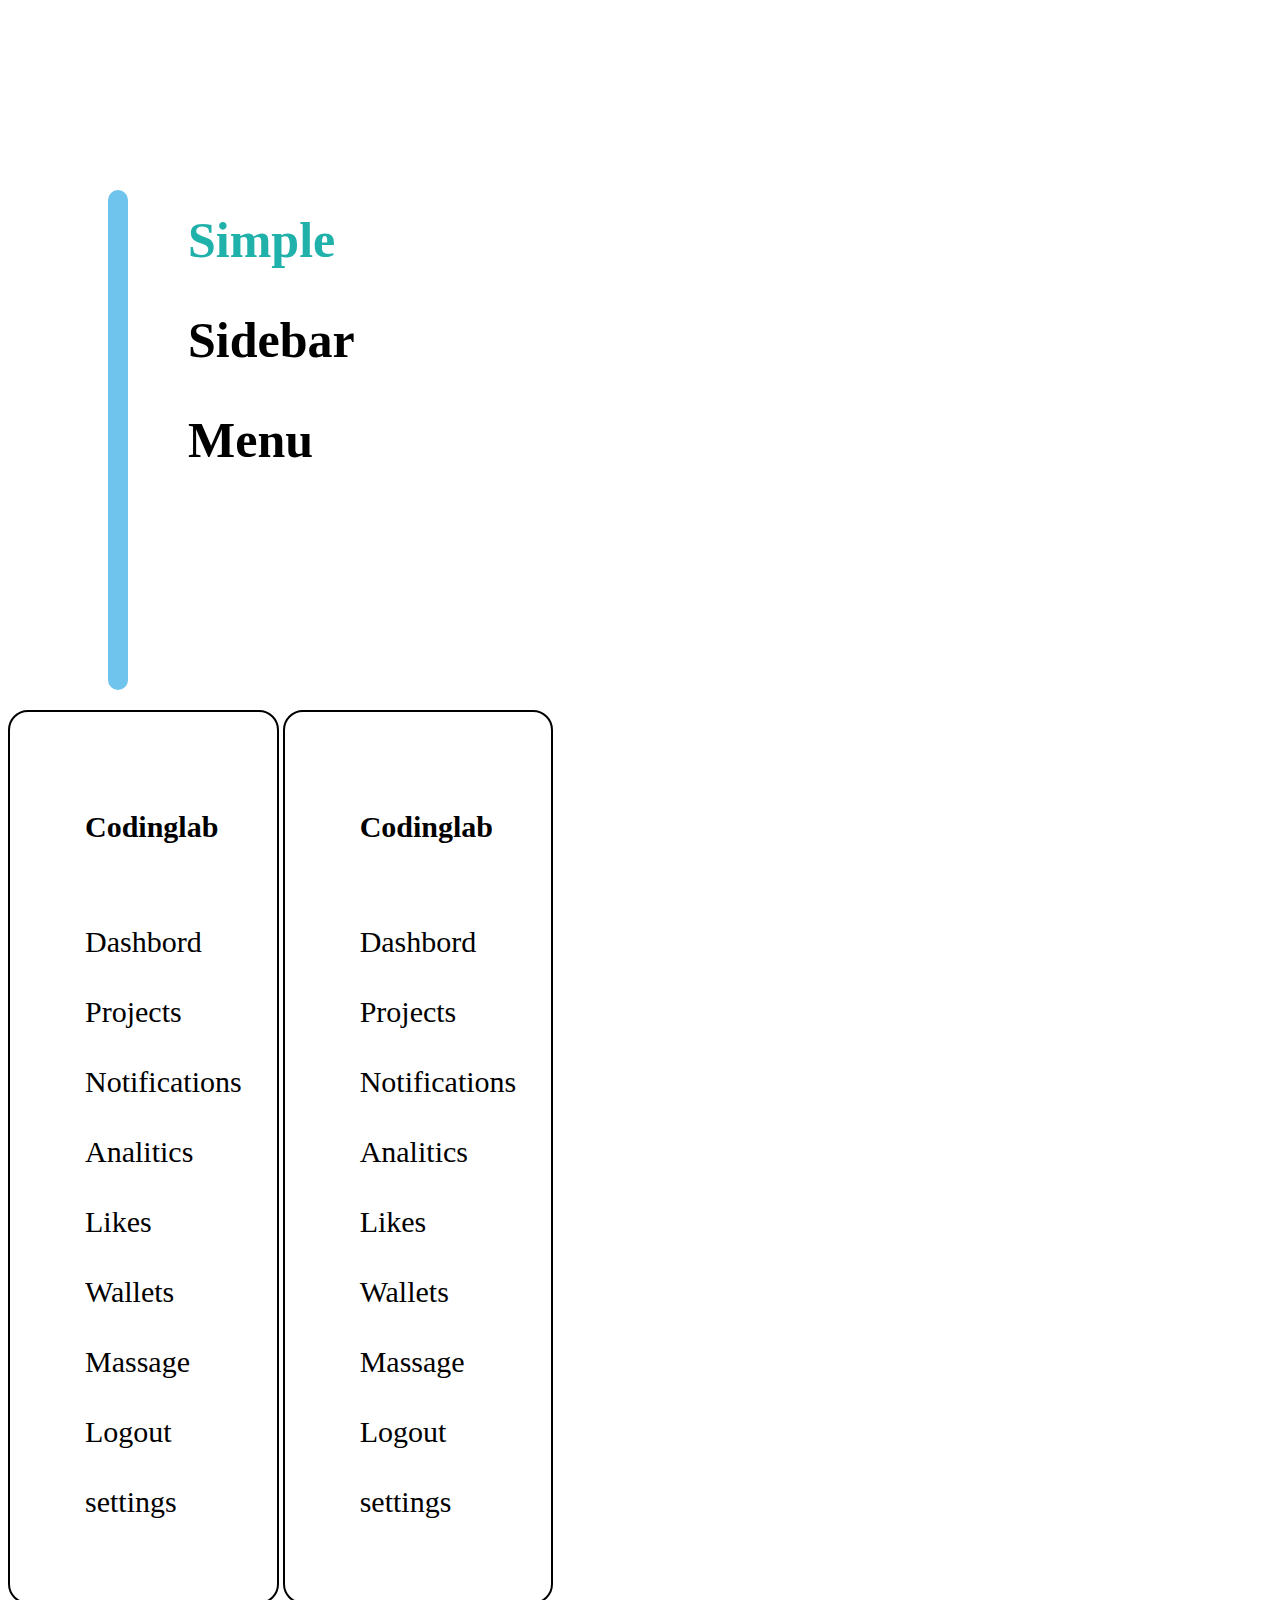
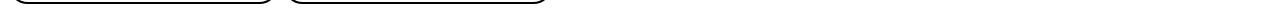
<file: Assignment04/index.html>
<html lang="en">
<head>
    <meta charset="UTF-8">
    <meta name="viewport" content="width=device-width, initial-scale=1.0">
    <title>Document</title>
    <link rel="stylesheet" href="style.css">
    <link rel="stylesheet" href="https://cdnjs.cloudflare.com/ajax/libs/font-awesome/6.5.1/css/all.min.css" integrity="sha512-DTOQO9RWCH3ppGqcWaEA1BIZOC6xxalwEsw9c2QQeAIftl+Vegovlnee1c9QX4TctnWMn13TZye+giMm8e2LwA==" crossorigin="anonymous" referrerpolicy="no-referrer" />
</head>
<body>
   <p class="main">
    <div>
        <h1><span>Simple</span> Sidebar Menu</h1>
    </div>
     <section>
            <h1 class="h1">Codinglab</h1>
            <ul>
                <li><i class="fa-sharp fa-regular fa-house"></i> Dashbord</li>
                <li><i class="fa-regular fa-grid-2"></i> Projects</li>
                <li><i class="fa-regular fa-bell"></i> Notifications</li>
                <li> <i class="fa-regular fa-chart-pie"></i> Analitics</li>
                <li><i class="fa-regular fa-heart"></i> Likes</li>
                <li><i class="fa-duotone fa-wallet"></i> Wallets</li>
                <li><i class="fa-regular fa-message-dots"></i> Massage</li>
                <li><i class="fa-regular fa-right-from-bracket"></i> Logout</li>
                <li><i class="fa-regular fa-gear"></i> settings</li>
            </ul>
     </section>
     <section>
        <h1 class="h1">Codinglab</h1>
        <ul>
            <li><i class="fa-sharp fa-regular fa-house"></i> Dashbord</li>
            <li><i class="fa-regular fa-grid-2"></i> Projects</li>
            <li><i class="fa-regular fa-bell"></i> Notifications</li>
            <li> <i class="fa-regular fa-chart-pie"></i> Analitics</li>
            <li><i class="fa-regular fa-heart"></i> Likes</li>
            <li><i class="fa-duotone fa-wallet"></i> Wallets</li>
            <li><i class="fa-regular fa-message-dots"></i> Massage</li>
            <li><i class="fa-regular fa-right-from-bracket"></i> Logout</li>
            <li><i class="fa-regular fa-gear"></i> settings</li>
        </ul>
 </section>
</p> 
</body>
</html>
</file>
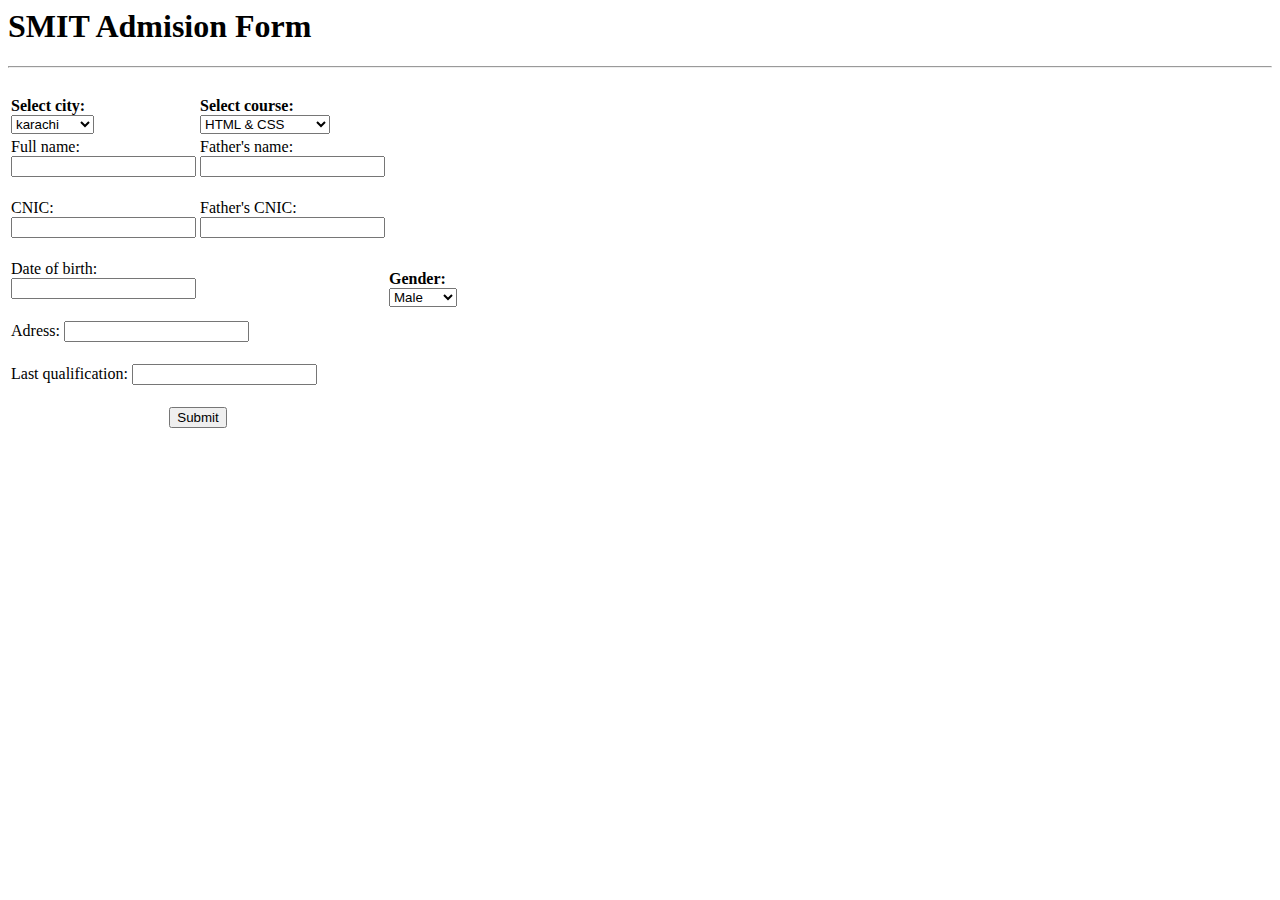
<file: Assignment_03/index.html>
<html lang="en">
<head>
    <meta charset="UTF-8">
    <meta name="viewport" content="width=device-width, initial-scale=1.0">
    <title>Form</title>
</head>
<body>
    <h1>SMIT Admision Form</h1><hr><br>
<form> 
    <table width="100">
    <tr>
    <td> <p><b>Select city:</b><br>
        <select name="cities"  >
         <option value="karachi">karachi</option>
         <option value="hydrabad">hydrabad</option>
         <option value="islamabad">islamabad</option>
         <option value="Sakkar">Sakkar</option>
         </select>
        </p></td>
    <td ><p><b>Select course:</b><br>
        <select name="courses" >
         <option value="HTML&CSS">HTML & CSS</option>
         <option value="Javascript">Javascript</option>
         <option value="react">react</option>
         <option value="Graphicdesigning">Graphic designing</option>
         </select>
        </p></td>
</tr>
<tr>
    <td><label for="Fullname">Full name:</label>
        <input type="text" name="Fullname"
         required="required" /></title><br /><br></td>

    <td> <label for="Father">Father's name:</label>
        <input type="text" name="Father"
         required="required" /></title><br /><br></td>
</tr>
<tr>
    <td><label for="CNIC">CNIC:</label>
        <input type="number" name="CNIC"
         required="required" /></title><br /><br /></td>
    <td> <label for="FatherCNIC">Father's CNIC:</label>
        <input type="number" name="FatherCNIC"
         required="required" /></title><br /><br /> </td>
</tr>
<tr>
    <td>  <label for="Dateofbirth">Date of birth:</label>
        <input type="number" name="Dateofbirth"
         required="required" /></title><br /><br /></td>
    <td>
        <td><p><b>Gender:</b><br>
    <select name="Gender" >
        <option value="Male">Male</option>
        <option value="Female">Female</option>
        <option value="Custom">Custom</option>
    </select>
    </p></td>
    

</tr>
<tr>
    <td colspan="2"><label for="Adress">Adress:</label>
    <input type="text" name="Adress"
    ><br /><br /></td>
</tr>
<tr>
    <td colspan="2"><label for="Lastqualification">Last qualification:</label>
    <input type="text" name="Lastqualification"
     required="required" /></title><br /><br /></td>
</tr>
<tr>
    <th colspan="2"> <input type="submit" name="submit"></th>
</tr>

</table>
</form>

</body>
</html>
</file>
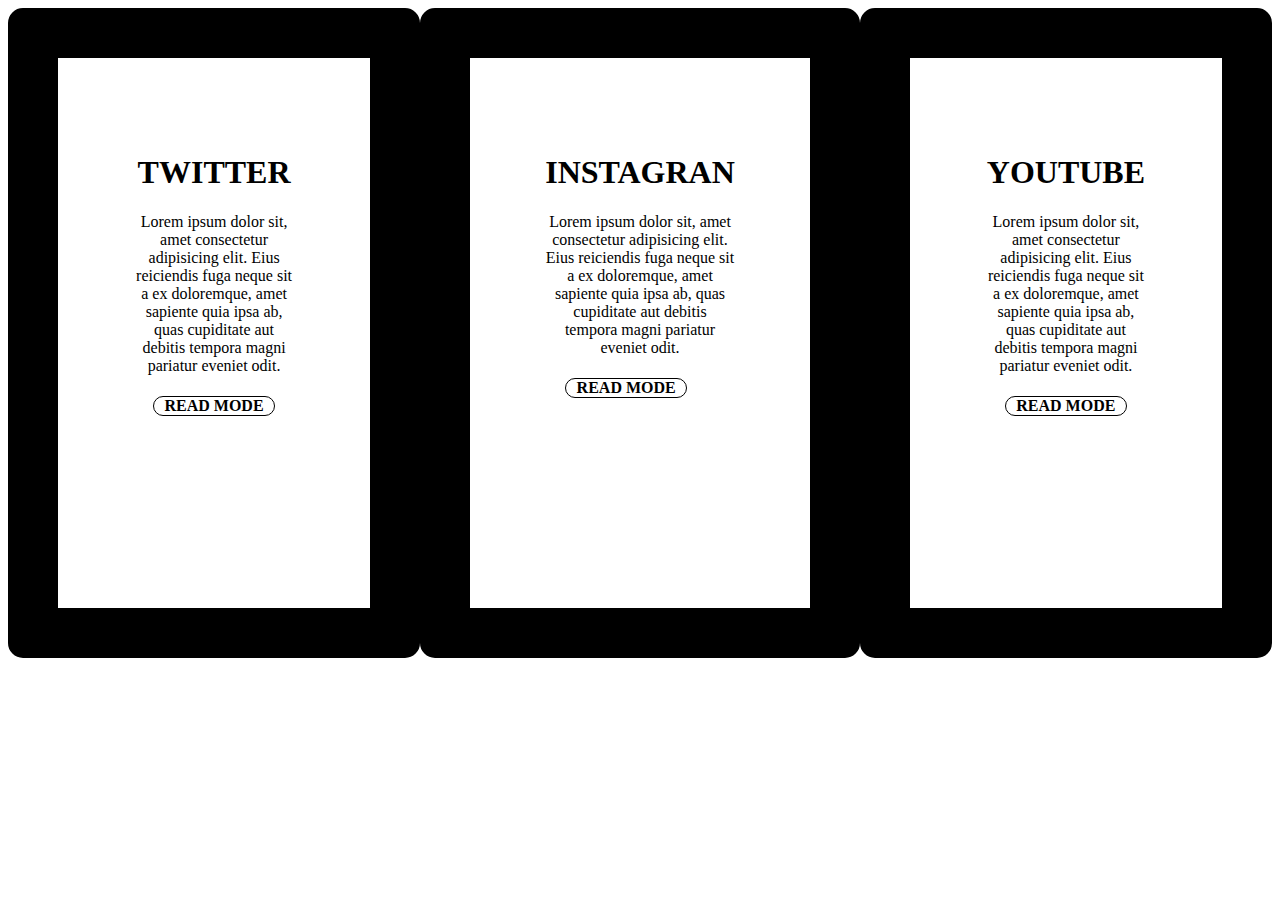
<file: Asssignment_05/index.html>
<html lang="en">
<head>
    <meta charset="UTF-8">
    <meta name="viewport" content="width=device-width, initial-scale=1.0">
    <title>Document</title>
    <link rel="stylesheet" href="style.css">
    <link rel="stylesheet" href="https://cdnjs.cloudflare.com/ajax/libs/font-awesome/6.5.1/css/all.min.css" integrity="sha512-DTOQO9RWCH3ppGqcWaEA1BIZOC6xxalwEsw9c2QQeAIftl+Vegovlnee1c9QX4TctnWMn13TZye+giMm8e2LwA==" crossorigin="anonymous" referrerpolicy="no-referrer" />
</head>
<body>
   <main>
    <div>
       <span><h1><i class="fa-brands fa-twitter"></i></h1></span>
        <h1> TWITTER</h1>
        <p>Lorem ipsum dolor sit, amet consectetur adipisicing elit.
            Eius reiciendis fuga neque sit a ex doloremque, amet sapiente quia ipsa ab,
            quas cupiditate aut debitis tempora magni pariatur eveniet odit.</p>
        <h4>READ MODE</h4>
    </div>
    <div>
        <span><h1><i class="fa-brands fa-instagram"></i></h1></span>
         <h1>INSTAGRAN</h1>
         <p>Lorem ipsum dolor sit, amet consectetur adipisicing elit.
             Eius reiciendis fuga neque sit a ex doloremque, amet sapiente quia ipsa ab,
             quas cupiditate aut debitis tempora magni pariatur eveniet odit.</p>
         <h4>READ MODE</h4>
     </div>
     <div>
        <span> <h1><i class="fa-brands fa-youtube"></i></h1></span>
         <h1> YOUTUBE</h1>
         <p>Lorem ipsum dolor sit, amet consectetur adipisicing elit.
             Eius reiciendis fuga neque sit a ex doloremque, amet sapiente quia ipsa ab,
             quas cupiditate aut debitis tempora magni pariatur eveniet odit.</p>
         <h4>READ MODE</h4>
     </div>
   
   </main> 
</body>
</html>
</file>
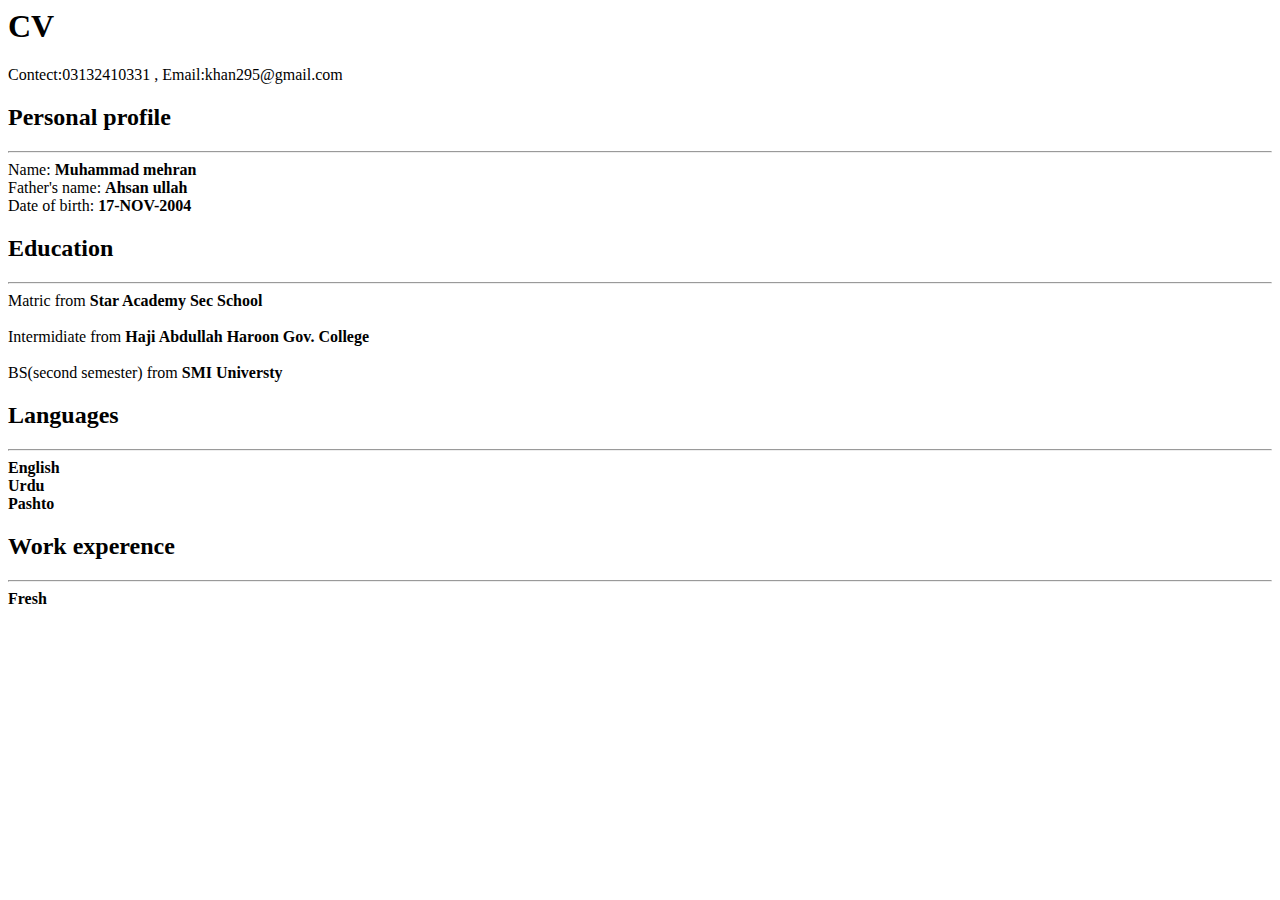
<file: assignment01.html>
<html>
<head>
<title> ASSIGNMENT # 01 </title>
</head>
<body> 
<p>
    <h1>CV</h1>
    Contect:03132410331 , Email:khan295@gmail.com
</p>

<p>
    <h2> Personal profile</h2>
    <hr/>
    Name: <b>Muhammad mehran</b><br/>
    Father's name: <b>Ahsan ullah</b><br/>
    Date of birth: <b> 17-NOV-2004</b>
</p>
<p>
    <h2>Education</h2>
    <hr/>
    Matric from <b> Star Academy Sec School</b> <br/>
    <br/>
    Intermidiate from <b> Haji Abdullah Haroon Gov. College</b> <br/>
    <br/>
    BS(second semester) from <b> SMI Universty</b>   
</p>

<p>
    <h2> Languages</h2>
    <hr/>
    <b> English</b><br/>
    <b> Urdu</b><br/>
    <b> Pashto</b>
</p>

<p>
    <h2> Work experence</h2>
    <hr/>
    <b> Fresh</b>
</p>
</body>
</html>
</file>
<file: Assignment04/style.css>
.main{
    display: inline-block;
}
div{
    height: 500px;
    width: 20px;
    background-color: rgb(110, 196, 236);
    border-radius: 20px;
    margin-top:150px ;
    margin-left: 100px;
}
h1{
    margin-left: 80px;
    margin-top: 150px;
    line-height: 100px;
    font-size: 50px;
}
span{
    color: lightseagreen;
}
section{
    border: 2px solid black;
    border-radius: 20px;
    margin-top: 20;
    font-size: 30;
    line-height: 70px;
    padding:35px;
    display: inline-block;
}
.h1{
    font-size: 30px;
    margin-top:30px ;
    margin-left: 40px;
}
li{
    list-style-type: none;
}
li:hover{
    background-color : rgb(25, 182, 230);
    border-radius: 20px;
    align-items: center;
    color: whitesmoke;
}
</file>
<file: Asssignment_05/style.css>
main{
display: flex;
}
div{
    border:1px solid black;
    border-radius:15px;
    border-width: 50px; 
    padding: 75px;
    height: 400px;
}
div:hover{
    background-color:rgb(212, 28, 203) ;
    border-radius: 20px;
    color: whitesmoke;
}
h1{
    text-align: center;
}
p{
    text-align: center;
}
h4{
    border:1px solid black;
    border-radius:15px; 
    text-align: center;
    width: 120px;
    margin-left: 20px;
}
span{
    width: 20px;
    height: 20px;
}
</file>
